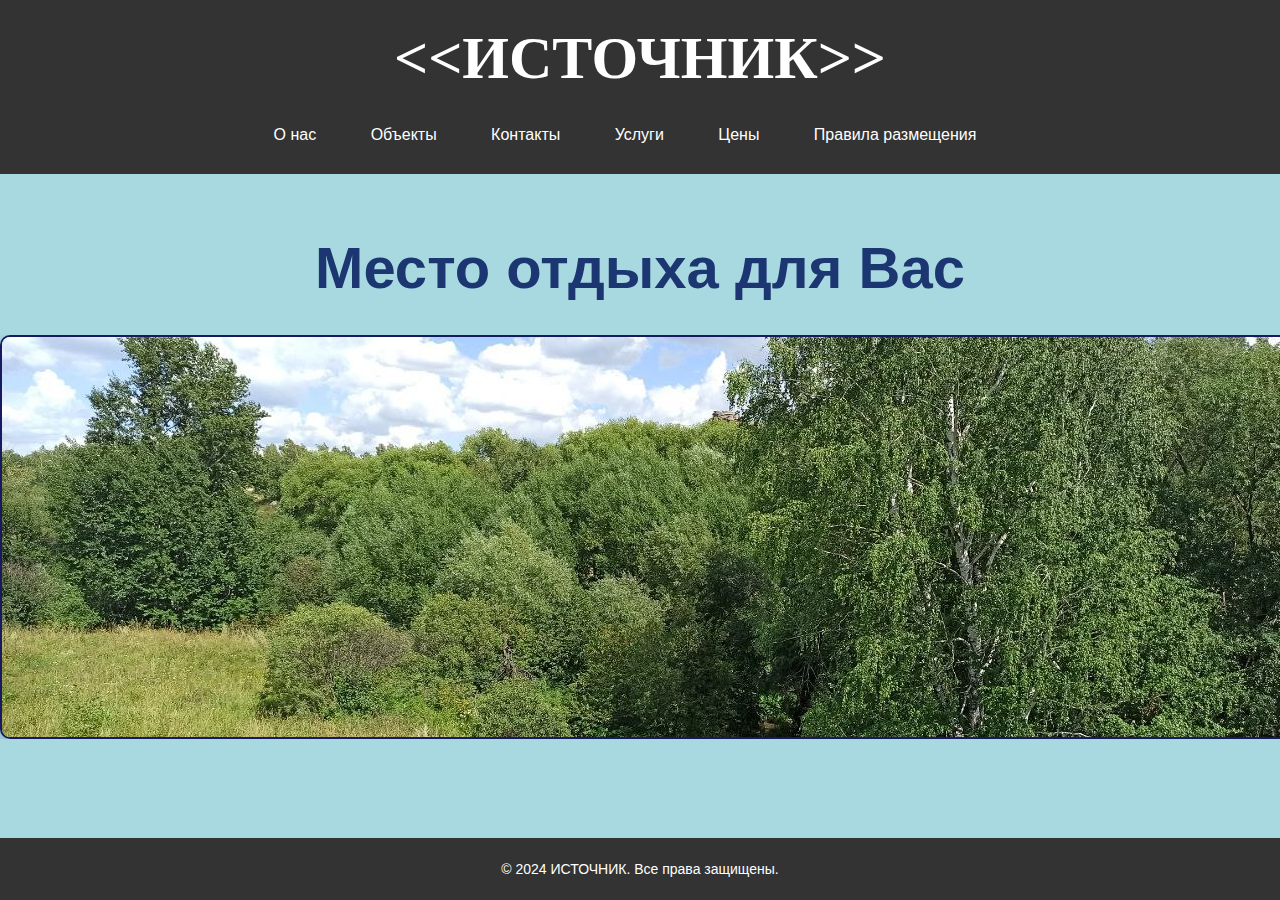
<file: index.html>
<!DOCTYPE html>
<html lang="ru">

<!---------------------------------------------ЗАГОЛОВОК------------------------------------------------>
<head>
		<meta charset="utf-8" />
		<meta name="description" content="Бронирование уютных домов для аренды в живописном регионе.">
		<meta name="viewport" content="width=device-width, initial-scale=1.0">
		<title>ИСТОЧНИК</title>
		<link rel ="stylesheet" href ="css/styles.css">
	</head>
<!---------------------------------------------ЗАГОЛОВОК------------------------------------------------>

<!--------------------------------------------Навигация------------------------------------------->
	<body>
		<header> 
		<h1 id="title"><<ИСТОЧНИК>></h1>
		<nav aria-label="Основное меню">
			<ul>
				<li><a href = "about.html"> О нас</a></li>
				<li><a href = "listings.html"> Объекты </a></li>
				<li><a href = "contact.html"> Контакты </a></li>
				<li><a href = "services.html"> Услуги </a></li>
				<li><a href = "price.html"> Цены </a></li>
				<li><a href = "Placement_rules.html"> Правила размещения </a></li>
				</ul>
				</nav>
		</header>
<!--------------------------------------------Навигация------------------------------------------->

<!-----------------------Дивиз---------------------->
	
<h2 id="fallingText">Место отдыха для Вас</h2>

<!-----------------------Дивиз---------------------->

<!----------------------Карусель фото---------------------->

<div class="carousel fade-in">
	<div class="carousel-inner">
		<div class="carousel-item"> 
			<img src="img/view_1.jpg" alt="Вид с окна">
		</div>
		<div class="carousel-item">
			<img src="img/view_2.jpg" alt="Вид с окна">
		</div>
		<div class="carousel-item">
			<img src="img/view_3.jpg" alt="Вид с окна">
		</div>
		<div class="carousel-item">
			<img src="img/view_4.jpg" alt="Вид с окна">
		</div>
	</div>
</div>

<!----------------------Карусель фото---------------------->

<!--------------------Скрипты JS----------------------->

<script src="js/Carousel_code.js"></script>
<script src="js/Fade_in.js"></script>

<!--------------------Скрипты JS----------------------->

<!---------------------------Подвал--------------------------------->
	<footer>
		<p>&copy; 2024 ИСТОЧНИК. Все права защищены.</p>
	</footer>
	</body>
</html>
<!---------------------------Подвал--------------------------------->
</file>
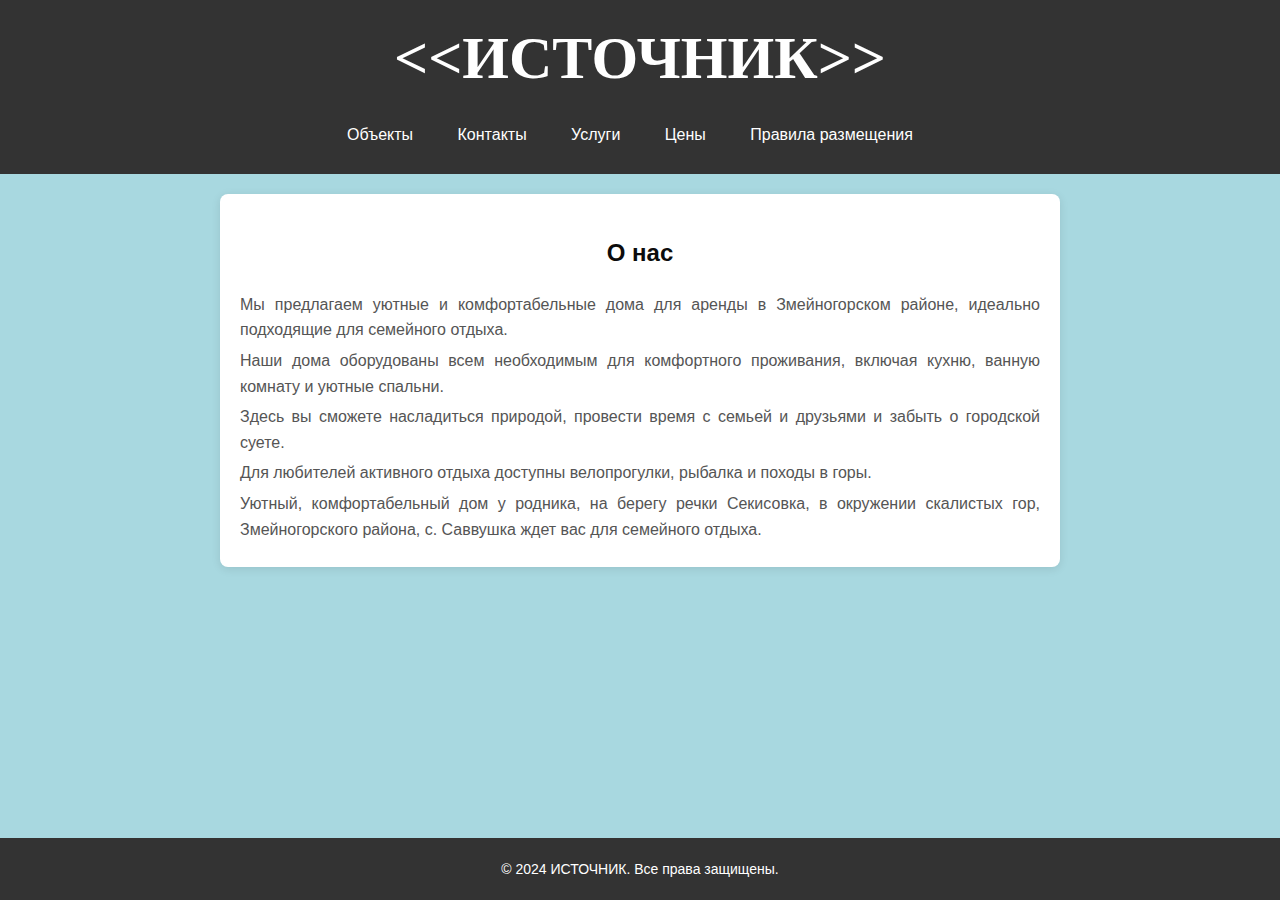
<file: about.html>
<!DOCTYPE html>
<html >
<head>
		<meta charset="utf-8" />
		<meta name="description" content="Бронирование уютных домов для аренды в живописном регионе.">
		<meta name="viewport" content="width=device-width, initial-scale=1.0">
		<title>ИСТОЧНИК</title>
		<link rel ="stylesheet" href ="css/styles_about.css">
	</head>
	<body>
		<header> 
		<h1  id="title" onclick="goToHome()"> <<ИСТОЧНИК>> </h1>

<script> // Код возрата на главную страницу (JavaScript)
    function goToHome(){
        window.location.href = "index.html";
    }
</script>

		<nav>
			<ul>
				<li><a href = "listings.html"> Объекты </a></li>
				<li><a href = "contact.html"> Контакты </a></li>
				<li><a href = "services.html"> Услуги </a></li>
				<li><a href = "price.html"> Цены </a></li>
				<li><a href = "Placement_rules.html"> Правила размещения </a></li>
				</ul>
				</nav>
		</header>
  
        <section id = "about">
		    <h2>О нас</h2>
		    <p>Мы предлагаем уютные и комфортабельные дома для аренды в Змейногорском районе, идеально подходящие для семейного отдыха.</p>
            <p>Наши дома оборудованы всем необходимым для комфортного проживания, включая кухню, ванную комнату и уютные спальни.</p>
            <p>Здесь вы сможете насладиться природой, провести время с семьей и друзьями и забыть о городской суете.</p>
			<p>Для любителей активного отдыха доступны велопрогулки, рыбалка и походы в горы.</p>
			<p>Уютный, комфортабельный дом у родника, на берегу речки Секисовка, в окружении скалистых гор, Змейногорского района, с. Саввушка ждет вас для семейного отдыха.</p>
        </section>

		<footer>
			<p>&copy; 2024 ИСТОЧНИК. Все права защищены.</p>
		</footer>
	</body>
</html>
</file>
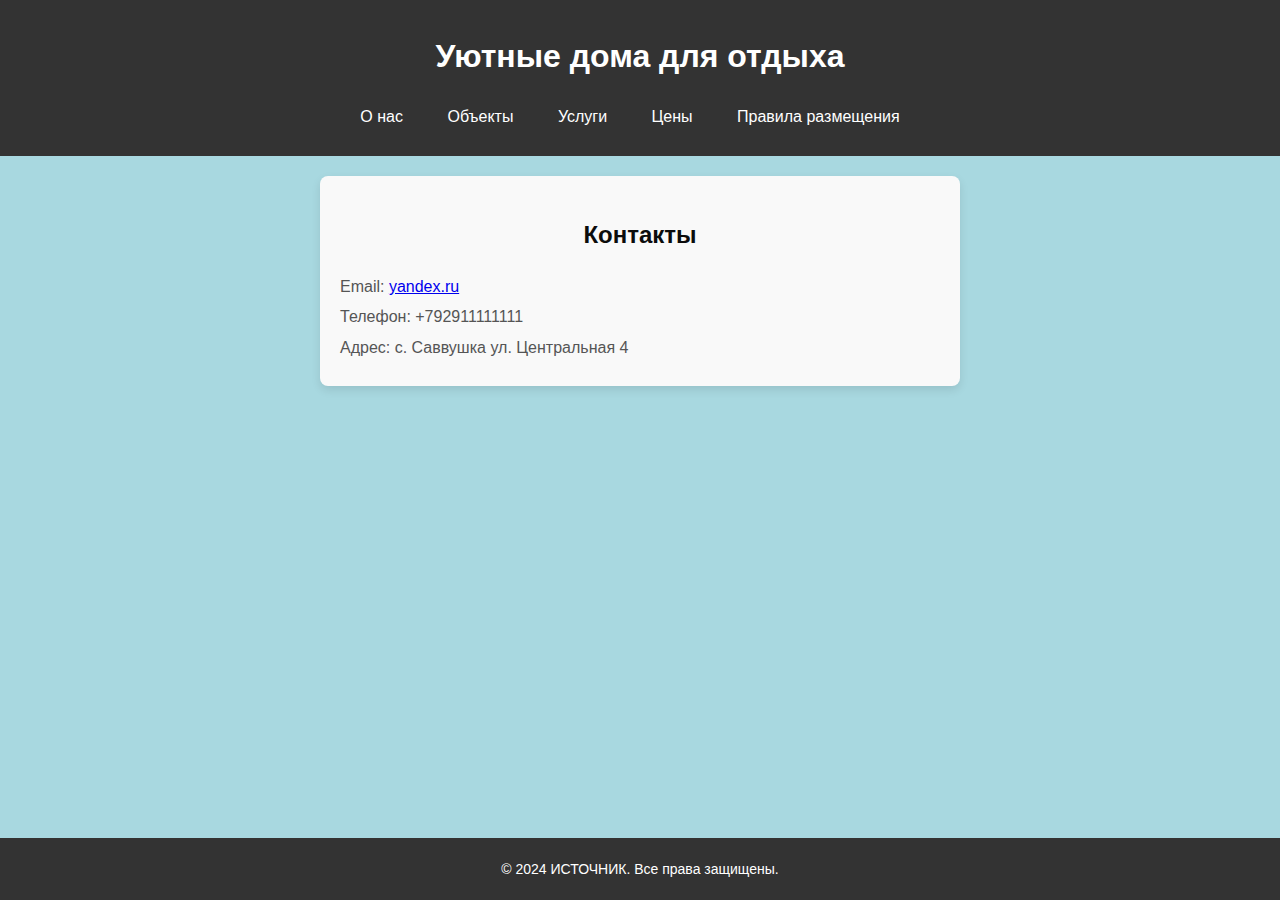
<file: contact.html>
<!DOCTYPE html>
<html >
<head>
		<meta charset="utf-8" />
		<meta name="description" content="Бронирование уютных домов для аренды в живописном регионе.">
		<meta name="viewport" content="width=device-width, initial-scale=1.0">
		<title>ИСТОЧНИК</title>
		<link rel ="stylesheet" href ="css/styles_contact.css">
	</head>
	<body>
		<header> 
		<h1 onclick="goToHome()"> Уютные дома для отдыха </h1>

<script> // Код возрата на главную страницу (JavaScript)
    function goToHome(){
        window.location.href = "index.html";
    }
</script>

		<nav>
			<ul>
                <li><a href = "about.html"> О нас</a></li>
				<li><a href = "listings.html"> Объекты </a></li>
				<li><a href = "services.html"> Услуги </a></li>
				<li><a href = "price.html"> Цены </a></li>
				<li><a href = "Placement_rules.html"> Правила размещения </a></li>
				</ul>
				</nav>
		</header>
  
        <section id = "contact">
			<h2>Контакты</h2>
			<p>Email: <a href="mailto:yandex.ru"> yandex.ru </a></p>
			<p>Телефон: +792911111111 </p>
			<p>Адрес: c. Саввушка ул. Центральная 4 </p>
		</section>

		<footer>
			<p>&copy; 2024 ИСТОЧНИК. Все права защищены.</p>
		</footer>
	</body>
</html>
</file>
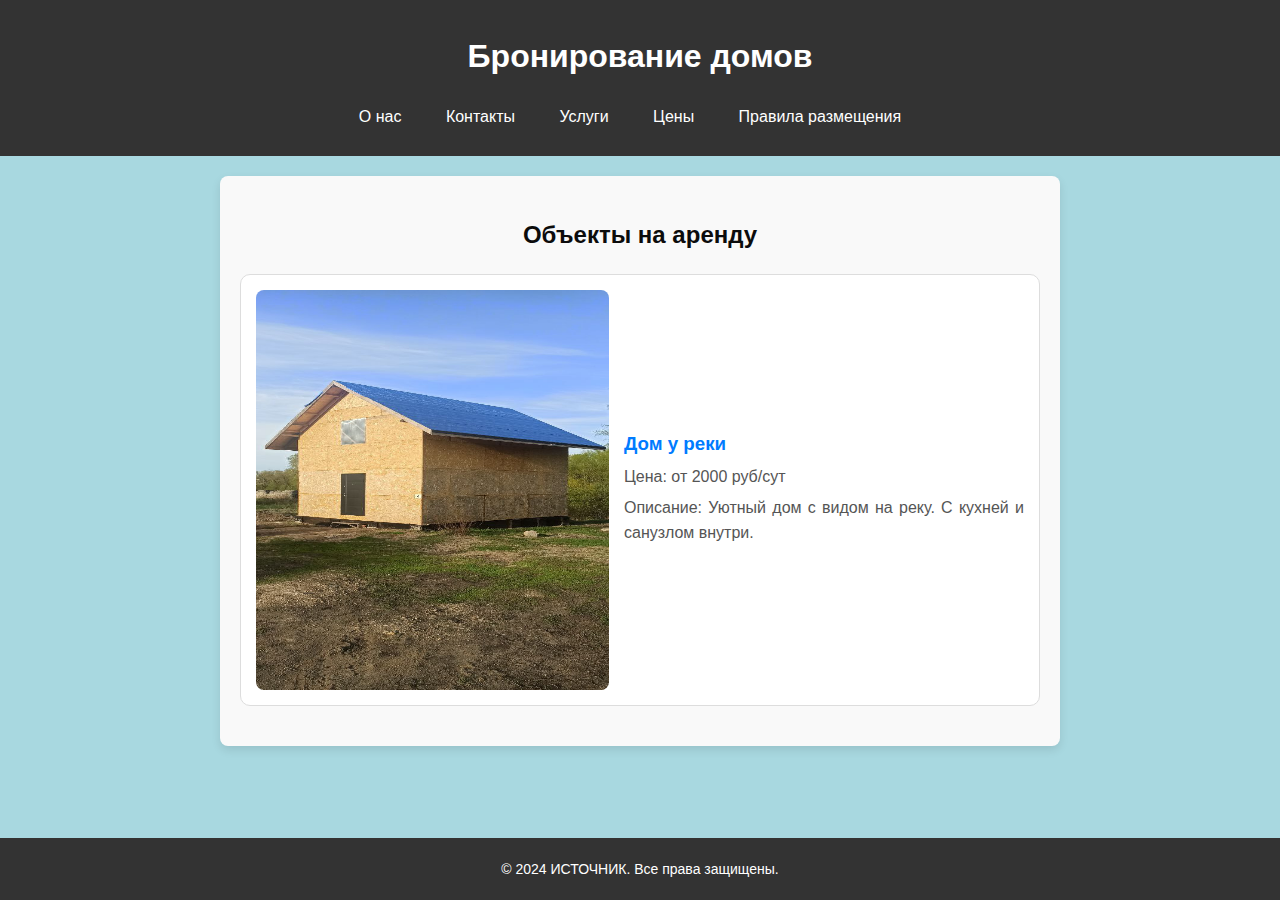
<file: listings.html>
<!DOCTYPE html>
<html>

<!---------------------------------------------ЗАГОЛОВОК------------------------------------------------>
<head>
		<meta charset="utf-8" />
		<meta name="description" content="Бронирование уютных домов для аренды в живописном регионе.">
		<meta name="viewport" content="width=device-width, initial-scale=1.0">
		<title>У родника</title>
		<link rel ="stylesheet" href ="css/styles_listings.css">
	</head>
<!---------------------------------------------ЗАГОЛОВОК------------------------------------------------>

<!--------------------------------------------Навигация------------------------------------------->
	<body>
		<header> 
		<h1 onclick="goToHome()"> Бронирование домов </h1>
		<nav>
			<ul>
				<li><a href = "about.html"> О нас</a></li>
				<li><a href = "contact.html"> Контакты </a></li>
				<li><a href = "services.html"> Услуги </a></li>
				<li><a href = "price.html"> Цены </a></li>
				<li><a href = "Placement_rules.html"> Правила размещения </a></li>
				</ul>
				</nav>
		</header>

<script> // Код возрата на главную страницу (JavaScript)
function goToHome(){
window.location.href = "index.html";
}
</script>

<!--------------------------------------------Навигация------------------------------------------->

<!---------------------------Объекты----------------------------------------------->			
		<section id = "listings">
			<h2>Объекты на аренду</h2>
			<div class = "property">
				<img src="img/House.jpg" alt="Дом у реки "width="400" height="400">
				<div class="property-details">
				<h3> Дом у реки</h3>
				<p>Цена: от 2000 руб/сут</p>
				<p>Описание: Уютный дом с видом на реку. С кухней и санузлом внутри.</p>
			</div>
		</div>
		</section>
<!---------------------------Объекты----------------------------------------------->	

<!---------------------------Подвал--------------------------------->
		<footer>
			<p>&copy; 2024 ИСТОЧНИК. Все права защищены.</p>
		</footer>
	</body>
</html>

<!---------------------------Подвал--------------------------------->
</file>
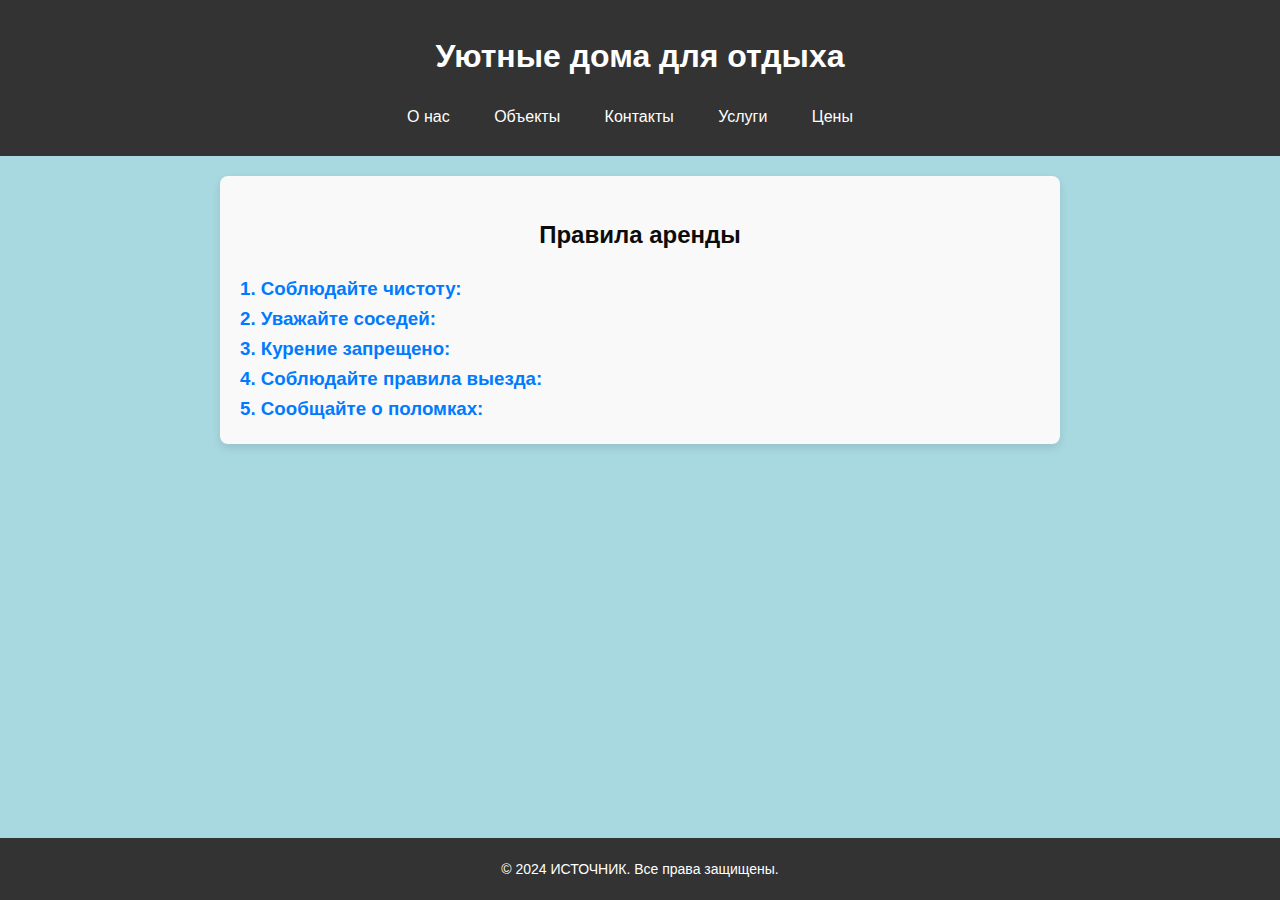
<file: Placement_rules.html>
<!DOCTYPE html>
<html lang="ru">

<!---------------------------------------------ЗАГОЛОВОК------------------------------------------------>
<head>
		<meta charset="utf-8" />
		<meta name="description" content="Бронирование уютных домов для аренды в живописном регионе.">
		<meta name="viewport" content="width=device-width, initial-scale=1.0">
		<title>У родника</title>
		<link rel ="stylesheet" href ="css/styles_placement_rules.css">
	</head>
<!---------------------------------------------ЗАГОЛОВОК------------------------------------------------>

<!--------------------------------------------Навигация------------------------------------------->
	<body>
		<header> 
		<h1 onclick="goToHome()"> Уютные дома для отдыха </h1>
		<nav>
			<ul>
				<li><a href = "about.html"> О нас</a></li>
				<li><a href = "listings.html"> Объекты </a></li>
				<li><a href = "contact.html"> Контакты </a></li>
				<li><a href = "services.html"> Услуги </a></li>
				<li><a href = "price.html"> Цены </a></li>
				</ul>
				</nav>
		</header>


<script> // Код возрата на главную страницу (JavaScript)
function goToHome(){
window.location.href = "index.html";
}
</script>
<!--------------------------------------------Навигация------------------------------------------->


<!-------------------------------------------------------------------Правила-------------------------------------------------------------------------------------------------------->	

<section id = "Placement_rules">
    <div class="hover-list">
    <h2 class="rules">Правила аренды</h2>
        <h3>1. Соблюдайте чистоту:</h3>
        <div class="hidden-content">
            <p><strong>Важно:</strong> Убедитесь, что вы оставляете дом в таком же состоянии, в каком его получили.</p>
        </div>  
    
        <h3>2. Уважайте соседей:</h3>
        <div class="hidden-content">
            <p><strong>Важно:</strong> Старайтесь не шуметь в позднее время. Уважайте личное пространство ваших соседей.</p>
        </div>

        <h3>3. Курение запрещено:</h3>
        <div class="hidden-content">
            <p><strong>Важно:</strong> Курение строго запрещено внутри дома, используйте отведенные для этого места.</p>
        </div>

        <h3>4. Соблюдайте правила выезда:</h3>
        <div class="hidden-content">
            <p><strong>Важно:</strong> При выезде убедитесь, что все окна закрыты, свет выключен, а ключи возвращены согласно договоренности.</p>
        </div>

		<h3>5. Сообщайте о поломках:</h3>
		<div class="hidden-content">
			<p><strong>Важно:</strong> Если вы заметили какие-либо проблемы (например, протечки или неисправности), немедленно сообщите об этом.</p>
		</div>
    </div>
</section>

<!--------------------------------------------------------------------Правила-------------------------------------------------------------------------------------------------------->

<!---------------------------Подвал--------------------------------->
		<footer>
			<p>&copy; 2024 ИСТОЧНИК. Все права защищены.</p>
		</footer>
	</body>
</html>

<!---------------------------Подвал--------------------------------->
</file>
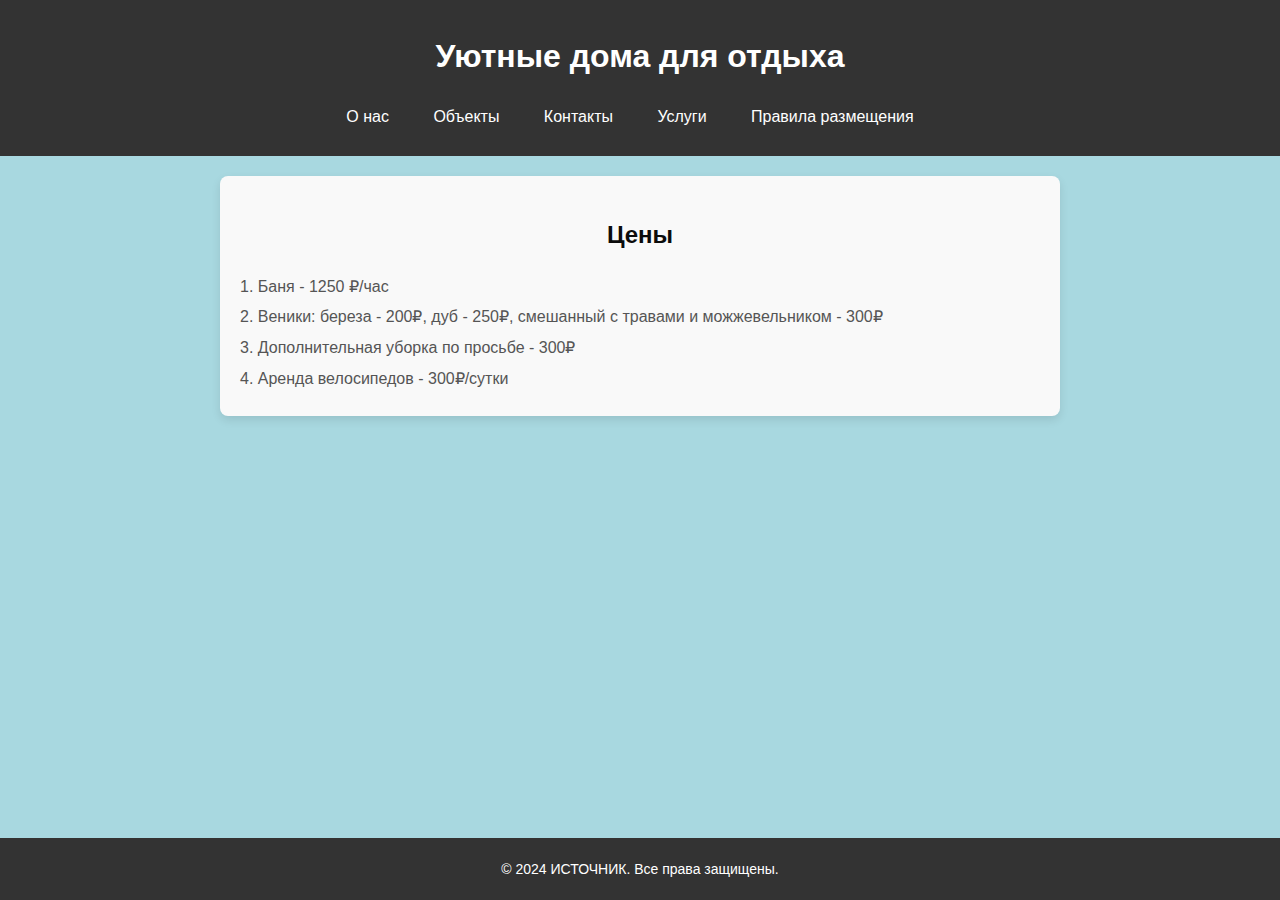
<file: price.html>
<!DOCTYPE html>
<html >
<head>
		<meta charset="utf-8" />
		<meta name="description" content="Бронирование уютных домов для аренды в живописном регионе.">
		<meta name="viewport" content="width=device-width, initial-scale=1.0">
		<title>У родника</title>
		<link rel ="stylesheet" href ="css/styles_price.css">
	</head>
	<body>
		<header> 
		<h1 onclick="goToHome()"> Уютные дома для отдыха </h1>

<script> // Код возрата на главную страницу (JavaScript)
    function goToHome(){
        window.location.href = "index.html";
    }
</script>

		<nav>
			<ul>
				<li><a href = "about.html"> О нас</a></li>
				<li><a href = "listings.html"> Объекты </a></li>
				<li><a href = "contact.html"> Контакты </a></li>
				<li><a href = "services.html"> Услуги </a></li>
				<li><a href = "Placement_rules.html"> Правила размещения </a></li>
				</ul>
				</nav>
		</header>
  
		<section id = "price">
			<h2>Цены</h2>
			<p>1. Баня - 1250 ₽/час</p>
			<p>2. Веники: береза - 200₽, дуб - 250₽, смешанный с травами и можжевельником - 300₽</p>
			<p>3. Дополнительная уборка по просьбе - 300₽</p>
			<p>4. Аренда велосипедов - 300₽/сутки</p>
		</section>
			
		
		<footer>
			<p>&copy; 2024 ИСТОЧНИК. Все права защищены.</p>
		</footer>
	</body>
</html>
</file>
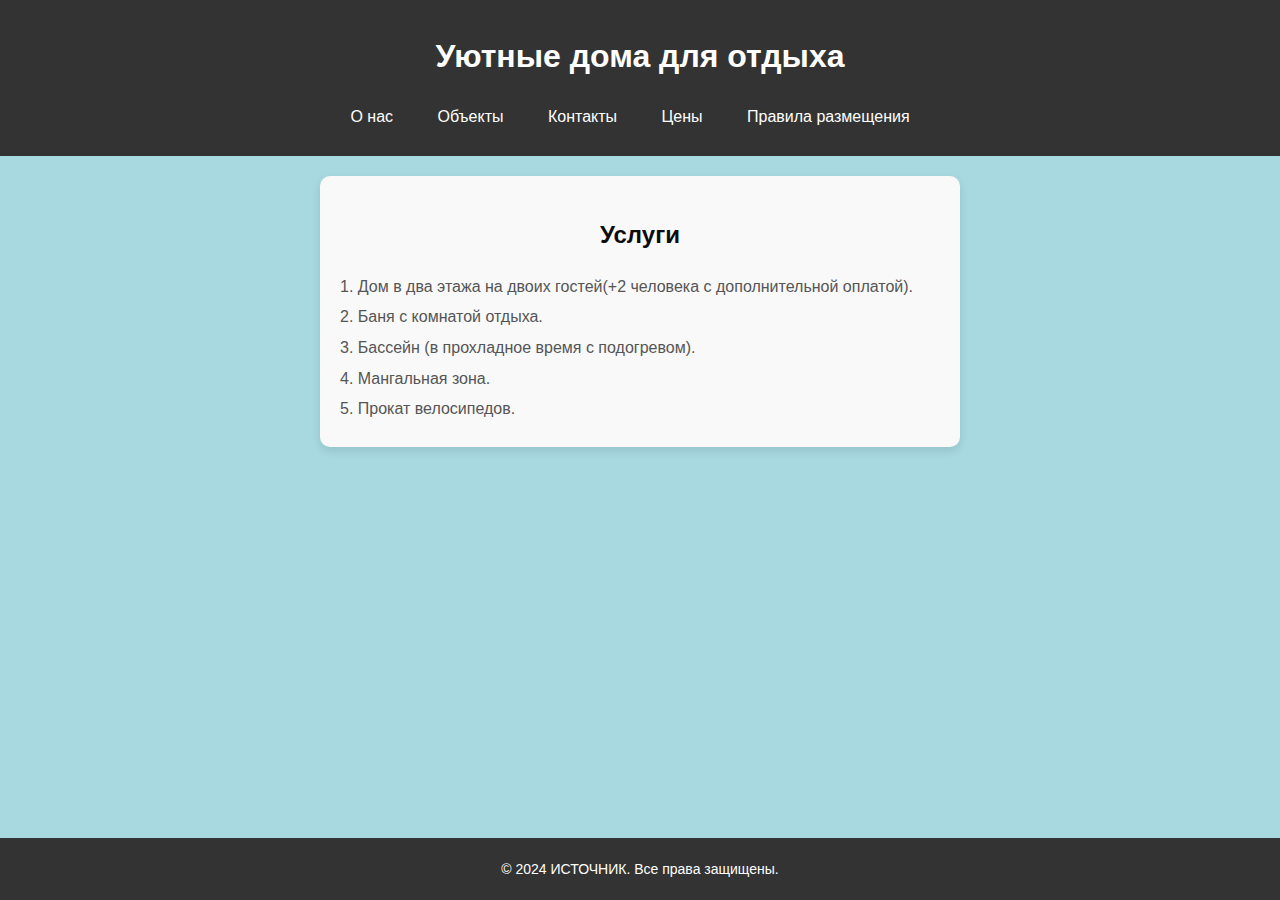
<file: services.html>
<!DOCTYPE html>
<html >
<head>
		<meta charset="utf-8" />
		<meta name="description" content="Бронирование уютных домов для аренды в живописном регионе.">
		<meta name="viewport" content="width=device-width, initial-scale=1.0">
		<title>ИСТОЧНИК</title>
		<link rel ="stylesheet" href ="css/styles_services.css">
	</head>
	<body>
		<header> 
		<h1 onclick="goToHome()"> Уютные дома для отдыха </h1>

<script> // Код возрата на главную страницу (JavaScript)
    function goToHome(){
        window.location.href = "index.html";
    }
</script>

		<nav>
			<ul>
				<li><a href = "about.html"> О нас</a></li>
				<li><a href = "listings.html"> Объекты </a></li>
				<li><a href = "contact.html"> Контакты </a></li>
				<li><a href = "price.html"> Цены </a></li>
				<li><a href = "Placement_rules.html"> Правила размещения </a></li>
				</ul>
				</nav>
		</header>
  
		<section id = "services">
			<h2>Услуги</h2>
			<p>1. Дом в два этажа на двоих гостей(+2 человека с дополнительной оплатой).</p>
			<p>2. Баня с комнатой отдыха.</p>
			<p>3. Бассейн (в прохладное время с подогревом).</p>
			<p>4. Мангальная зона.</p>
			<p>5. Прокат велосипедов.</p>
		</section>

		<footer>
			<p>&copy; 2024 ИСТОЧНИК. Все права защищены.</p>
		</footer>
	</body>
</html>
</file>
<file: css/styles.css>
:root {
    --primary-color: #007BFF;
}

body {
    font-family: Arial, sans-serif;
    line-height: 1.6;
    margin: 0;
    padding: 0;
	text-decoration: none;
	background-color: #A8D8E0;
}

header {
	background: #333;
	list-style-type: none;
	color: #fff;
	padding: 10px 0;
	margin: 0;
	text-align: center ;	
	max-width: 100%;
	height: auto;
	text-decoration: none;
	
}


@font-face {
	font-family: 'Belozersk Font';
	src: url('/fonts/Title/Belozersk\ Font.ttf')
	format('ttf'),
	url('/fonts/Title/Belozersk\ Font.otf') format('otf'); 
	font-weight: normal;
	font-style: italic;
}

#title {
	font-family: 'Belozersk Font';
	font-size: 45pt;
	margin: auto;
}

nav ul {
	list-style: none;
	padding: 0;
}

nav ul li {
	display: inline;
	margin-right: 30px;
	
}

nav ul li a {
	color: #fff;
	text-decoration: none;
	padding: 10px;
	transition: color 0.3s;
}

nav ul li a:hover {
    color: var(--primary-color); /* Цвет при наведении */
	text-decoration: none;
}

section {
	padding: 20px;
}

h2 {
	color: #0c0c0c;
	text-align: center;
	margin-bottom: 20px;
}

.downText {
	display: flex;
	justify-content: center;
	align-items: center;
	height: 100vh;
	background-color: #f0f0f0;
	overflow: hidden;
}

#fallingText{
	font-size: 58px;
	color: #1b3670;
	animation: fall 2s forwards;
}

@keyframes fall {
	0% {
		transform: translateY(-100%);
		opacity: 0;
	}
	100% {
		transform: translateY(0);
		opacity: 1;
	}
}

.carousel {
	position: relative;
	width: 100%;
	overflow: hidden;
}

.carousel-inner {
	display: flex;
	overflow: hidden;
	border: 2px solid #181a5f;
	border-radius: 10px;
	box-shadow: 0 4px 10px rgba(0, 0, 0, 0.2); 
	width: 400%;
	transition: transform 2s ease-in-out;
}

.carousel-item {
	flex: 4;
	display: flex;
	text-align: center;
	justify-content: center;
	transition: transform 2s ease-in-out;

}

.carousel-item img {
	width: 100%;
	max-height: 400px;
	object-fit: cover;
}

.fade-in {
	opacity: 0;
	transition:  opacity 3.5s ease-in-out;
}

.fade-in.show{
	opacity: 1;
}

h3 {
	margin: 0;
	color: #007BFF; 
}

p {
	color: #555;
	text-align: justify; 
	margin-bottom: 20px;
	margin: 5px 0;
}

.text-column {
	display: flex; 
	flex-direction: column; 
	gap: 10px; 
	text-decoration: none;
}

a:hover {
	text-decoration: underline;
}


footer {
	background-color: #333; /* Темный фон */
	color: #fff; /* Белый текст */
	text-align: center; /* Центрирование текста */
	padding: 20px 0; /* Отступы сверху и снизу */
	position: absolute; /* Позиционирование */
	bottom: 0; /* Привязка к низу */
	width: 100%; /* Ширина на всю страницу */
	font-family: Arial, sans-serif;
	clear: both;
}

footer p {
	margin: 0; 
	font-size: 14px; 
	text-align: center;
	color: #fff;
}

/* Медиа-запросы для мобильных устройств */
@media (max-width: 600px) {
    html, body {
		font-family: Arial, sans-serif;
		line-height: 1.6;
		margin: 0;
		padding: 0;
		text-decoration: none;
		background-color: #A8D8E0;
	}
	
	#title {
        font-size: 30pt; /* Уменьшите размер заголовка для мобильных */
    }

    nav ul {
        display: flex;
        flex-direction: column; /* Вертикальное расположение элементов меню */
        padding: 0;
    }

    nav ul li {
        margin: 10px 0; /* Увеличьте отступы между элементами меню */
        display: block; /* Каждый элемент занимает всю ширину */
    }

nav ul li a {
		color: #fff;
		text-decoration: none;
		padding: 10px;
		transition: color 0.3s;
	}
	
    h2 {
        font-size: 24px; /* Уменьшите размер заголовка для мобильных */
    }

    .carousel-item img {
        max-height: 200px; /* Уменьшите максимальную высоту изображений для мобильных */
    }
	footer {
		background-color: #333; /* Темный фон */
		color: #fff; /* Белый текст */
		text-align: center; /* Центрирование текста */
		padding: 20px 0; /* Отступы сверху и снизу */
		position: absolute; /* Позиционирование */
		bottom: 0; /* Привязка к низу */
		width: 100%; /* Ширина на всю страницу */
		font-family: Arial, sans-serif;
		clear: both;
	}
	
	footer p {
		margin: 0; 
		font-size: 14px; 
		text-align: center;
		color: #fff;
	}
}
</file>
<file: css/styles_about.css>
:root {
    --primary-color: #007BFF;
}


body {
	font-family: Arial, sans-serif;
	line-height: 1.6;
	margin: 0;
	padding: 0;
	background-color: #A8D8E0;
}

header {
	background: #333;
	list-style-type: none;
	color: #fff;
	padding: 10px 20px;
	margin: 0;
	text-align: center ;
	
}

#title {
	font-family: 'Belozersk Font';
	font-size: 45pt;
	margin: auto;
}


nav ul {
	list-style: none;
	padding: 0;
}

nav ul li {
	display: inline;
	margin-right: 20px;
	
}

nav ul li a {
	color: #fff;
	text-decoration: none;
	padding: 10px;
	transition: color 0.3s;
}

nav ul li a:hover {
    color: var(--primary-color); /* Цвет при наведении */
	text-decoration: none;
}

section {
	padding: 20px;
}


#about {
	max-width: 800px;
	margin: 20px auto;
	padding: 20px;
	background: white;
	border-radius: 8px;
	box-shadow: 0 2px 10px rgba(0, 0, 0, 0.1);
}


h1 {
cursor: pointer;
text-decoration: none;
}

h2 {
	color: #0c0c0c;
	text-align: center;
}

h3 {
	margin: 0;
	color: #007BFF; 
}

p {
	color: #555;
	text-align: justify; 
	margin-bottom: 20px;
	margin: 5px 0;
}

.text-column {
	display: flex; 
	flex-direction: column; 
	gap: 10px; 
}

.property {
	display: flex;
	align-items: center;
	margin-bottom: 20px;
	padding: 10px;
	border: 1px solid #ddd;
	border-radius: 8px;
	background-color: #fff;
	transition: transform 0.2s;
}

.property:hover {
	transform: scale(1.02);
	box-shadow: 0 4px 15px rgba(0, 0, 0, 0.2);
}


.property img {
	margin-right: 15px;
}


img {
	border-radius: 8px;
	margin-right: 20px;
}

.property-details {
    max-width: 400px;
	flex-grow: 1;

}


a:hover {
	text-decoration: underline;
}


footer {
	background-color: #333; /* Темный фон */
	color: #fff; /* Белый текст */
	text-align: center; /* Центрирование текста */
	padding: 20px 0; /* Отступы сверху и снизу */
	position: absolute; /* Позиционирование */
	bottom: 0; /* Привязка к низу */
	width: 100%; /* Ширина на всю страницу */
	font-family: Arial, sans-serif;
}

footer p {
	margin: 0; 
	font-size: 14px; 
	text-align: center;
	color: white;
}
</file>
<file: css/styles_contact.css>
:root {
    --primary-color: #007BFF;
}


body {
	font-family: Arial, sans-serif;
	line-height: 1.6;
	margin: 0;
	padding: 0;
	background-color: #A8D8E0;
}

header {
	background: #333;
	list-style-type: none;
	color: #fff;
	padding: 10px 0;
	margin: 0;
	text-align: center ;
	
}

nav ul {
	list-style: none;
	padding: 0;
}

nav ul li {
	display: inline;
	margin-right: 20px;
	
}

nav ul li a {
	color: #fff;
	text-decoration: none;
	padding: 10px;
	transition: color 0.3s;
	
}
nav ul li a:hover {
    color: var(--primary-color); /* Цвет при наведении */
	text-decoration: none;
}


section {
	padding: 20px;
}


#about {
	max-width: 800px;
	margin: 20px auto;
	padding: 20px;
	background: white;
	border-radius: 8px;
	box-shadow: 0 2px 10px rgba(0, 0, 0, 0.1);
}


h1 {
cursor: pointer;
text-decoration: none;
}

h2 {
	color: #0c0c0c;
	text-align: center;
}

h3 {
	margin: 0;
	color: #007BFF; 
}

p {
	color: #555;
	text-align: justify; 
	margin-bottom: 20px;
	margin: 5px 0;
}

.text-column {
	display: flex; 
	flex-direction: column; 
	gap: 10px; 
}

.property {
	display: flex;
	align-items: center;
	margin-bottom: 20px;
	padding: 10px;
	border: 1px solid #ddd;
	border-radius: 8px;
	background-color: #fff;
	transition: transform 0.2s;
}

.property:hover {
	transform: scale(1.02);
	box-shadow: 0 4px 15px rgba(0, 0, 0, 0.2);
}


.property img {
	margin-right: 15px;
}

#listings {
	max-width: 800px;
	margin: 0 auto;
	padding: 20px;
	font-family: Arial, sans-serif;
	background-color: #f9f9f9;
	border-radius: 8px;
	box-shadow: 0 4px 10px rgba(0, 0, 0, 0.1);
}

img {
	border-radius: 8px;
	margin-right: 20px;
}

.property-details {
    max-width: 400px;
	flex-grow: 1;

}

#contact {
	max-width: 600px;
	margin: 20px auto;
	padding: 20px;
	font-family: Arial, sans-serif;
	background-color: #f9f9f9;
	border-radius: 8px;
	box-shadow: 0 4px 10px rgba(0, 0, 0, 0.1);
	text-align: center; 
}

a:hover {
	text-decoration: underline;
}


footer {
	background-color: #333; /* Темный фон */
	color: #fff; /* Белый текст */
	text-align: center; /* Центрирование текста */
	padding: 20px 0; /* Отступы сверху и снизу */
	position: absolute; /* Позиционирование */
	bottom: 0; /* Привязка к низу */
	width: 100%; /* Ширина на всю страницу */
	font-family: Arial, sans-serif;
}

footer p {
	margin: 0; 
	font-size: 14px; 
	text-align: center;
	color: white;
}
</file>
<file: css/styles_listings.css>
:root {
    --primary-color: #007BFF;
}

body {
	font-family: Arial, sans-serif;
	line-height: 1.6;
	margin: 0;
	padding: 0;
	background-color: #A8D8E0;
}

header {
	background: #333;
	list-style-type: none;
	color: #fff;
	padding: 10px 0;
	margin: 0;
	text-align: center ;
	
}

nav ul {
	list-style: none;
	padding: 0;
}

nav ul li {
	display: inline;
	margin-right: 20px;
}

nav ul li a {
	color: #fff;
	text-decoration: none;
	padding: 10px;
	transition: color 0.3s;
	
}

nav ul li a:hover {
color: var(--primary-color); /* Цвет при наведении */
text-decoration: none;
}

section {
	padding: 20px;
}


#about {
	max-width: 800px;
	margin: 20px auto;
	padding: 20px;
	background: white;
	border-radius: 8px;
	box-shadow: 0 2px 10px rgba(0, 0, 0, 0.1);
}


h1 {
cursor: pointer;
text-decoration: none;
}

h2 {
	color: #0c0c0c;
	text-align: center;
}

h3 {
	margin: 0;
	color: #007BFF; 
}

p {
	color: #555;
	text-align: justify; 
	margin-bottom: 20px;
	margin: 5px 0;
}

.text-column {
	display: flex; 
	flex-direction: column; 
	gap: 10px; 
}

.property {
	display: flex;
	align-items: center;
	margin-bottom: 20px;
	padding: 15px;
	border: 1px solid #ddd;
	border-radius: 10px;
	background-color: #fff;
	transition: transform 0.2s, box-shadow 0.2s;
}

.property:hover {
	transform: translateY(-5px);
	box-shadow: 0 8px 20px rgba(0, 0, 0, 0.2);
}


.property img {
	margin-right: 15px;
}

#listings {
	max-width: 800px;
	margin: 20px auto;
	padding: 20px;
	font-family: Arial, sans-serif;
	background-color: #f9f9f9;
	border-radius: 8px;
	box-shadow: 0 4px 10px rgba(0, 0, 0, 0.1);
}

img {
	border-radius: 8px;
	margin-right: 20px;
}

.property-details {
    max-width: 400px;
	flex-grow: 1;

}

#contact {
	max-width: 600px;
	margin: 20px auto;
	padding: 20px;
	font-family: Arial, sans-serif;
	background-color: #f9f9f9;
	border-radius: 8px;
	box-shadow: 0 4px 10px rgba(0, 0, 0, 0.1);
	text-align: center; 
}

a:hover {
	text-decoration: underline;
}


footer {
	background-color: #333; /* Темный фон */
	color: #fff; /* Белый текст */
	text-align: center; /* Центрирование текста */
	padding: 20px 0; /* Отступы сверху и снизу */
	position: absolute; /* Позиционирование */
	bottom: 0; /* Привязка к низу */
	width: 100%; /* Ширина на всю страницу */
	font-family: Arial, sans-serif;
}

footer p {
	margin: 0; 
	font-size: 14px; 
	text-align: center;
	color: white;
}
</file>
<file: css/styles_placement_rules.css>
:root {
    --primary-color: #007BFF;
}

body {
	font-family: Arial, sans-serif;
	line-height: 1.6;
	margin: 0;
	padding: 0;
	background-color: #A8D8E0;
}

header {
	background: #333;
	list-style-type: none;
	color: #fff;
	padding: 10px 0;
	margin: 0;
	text-align: center ;
	
}

nav ul {
	list-style: none;
	padding: 0;
}

nav ul li {
	display: inline;
	margin-right: 20px;
}

nav ul li a {
	color: #fff;
	text-decoration: none;
	padding: 10px;
	transition: color 0.3s;
}

nav ul li a:hover {
	color: var(--primary-color); /* Цвет при наведении */
	text-decoration: none;
}

section {
	padding: 20px;
}


h1 {
cursor: pointer;
text-decoration: none;
}

h2 {
	color: #0c0c0c;
	text-align: center;
	
}

h3 {
	margin: 0;
	color: #007BFF; 
}

p {
	color: #555;
	text-align: justify; 
	margin-bottom: 20px;
	margin: 5px 0;
}

.text-column {
	display: flex; 
	flex-direction: column; 
	gap: 10px; 
}

.property {
	display: flex;
	align-items: center;
	margin-bottom: 20px;
	padding: 10px;
	border: 1px solid #ddd;
	border-radius: 8px;
	background-color: #fff;
	transition: transform 0.2s;
}

.property:hover {
	transform: scale(1.02);
	box-shadow: 0 4px 15px rgba(0, 0, 0, 0.2);
}


.property img {
	margin-right: 15px;
}

#Placement_rules {
	max-width: 800px;
	margin: 20px auto;
	padding: 20px;
	font-family: Arial, sans-serif;
	background-color: #f9f9f9;
	border-radius: 8px;
	box-shadow: 0 4px 10px rgba(0, 0, 0, 0.1);
}

.rules {
	cursor: pointer;
	position: relative;
}

.hover-list {
	position: relative;
}


.hidden-content {
    display: none; /* Скрываем контент по умолчанию */
    margin-top: 5px;
}

.hover-list:hover .hidden-content {
    display: block; /* Показываем контент при наведении */
}

img {
	border-radius: 8px;
	margin-right: 20px;
}

.property-details {
    max-width: 400px;
	flex-grow: 1;
}

#contact {
	max-width: 600px;
	margin: 20px auto;
	padding: 20px;
	font-family: Arial, sans-serif;
	background-color: #f9f9f9;
	border-radius: 8px;
	box-shadow: 0 4px 10px rgba(0, 0, 0, 0.1);
	text-align: center; 
}

a:hover {
	text-decoration: underline;
}


footer {
	background-color: #333; /* Темный фон */
	color: #fff; /* Белый текст */
	text-align: center; /* Центрирование текста */
	padding: 20px 0; /* Отступы сверху и снизу */
	position: absolute; /* Позиционирование */
	bottom: 0; /* Привязка к низу */
	width: 100%; /* Ширина на всю страницу */
	font-family: Arial, sans-serif;
}

footer p {
	margin: 0; 
	font-size: 14px; 
	text-align: center;
	color: white;
}
</file>
<file: css/styles_price.css>
:root {
    --primary-color: #007BFF;
}

body {
	font-family: Arial, sans-serif;
	line-height: 1.6;
	margin: 0;
	padding: 0;
	background-color: #A8D8E0;
}

header {
	background: #333;
	list-style-type: none;
	color: #fff;
	padding: 10px 0;
	margin: 0;
	text-align: center ;
	
}

nav ul {
	list-style: none;
	padding: 0;
}

nav ul li {
	display: inline;
	margin-right: 20px;
}

nav ul li a {
	color: #fff;
	text-decoration: none;
	padding: 10px;
	transition: color 0.3s;
}

nav ul li a:hover {
	color: var(--primary-color); /* Цвет при наведении */
	text-decoration: none;
	}

section {
	padding: 20px;
}



h1 {
cursor: pointer;
text-decoration: none;
}

h2 {
	color: #0c0c0c;
	text-align: center;
}

h3 {
	margin: 0;
	color: #007BFF; 
}

p {
	color: #555;
	text-align: justify; 
	margin-bottom: 20px;
	margin: 5px 0;
}

.text-column {
	display: flex; 
	flex-direction: column; 
	gap: 10px; 
}

.property {
	display: flex;
	align-items: center;
	margin-bottom: 20px;
	padding: 10px;
	border: 1px solid #ddd;
	border-radius: 8px;
	background-color: #fff;
	transition: transform 0.2s;
}

.property:hover {
	transform: scale(1.02);
	box-shadow: 0 4px 15px rgba(0, 0, 0, 0.2);
}


.property img {
	margin-right: 15px;
}

#price {
	max-width: 800px;
	margin: 20px auto;
	padding: 20px;
	font-family: Arial, sans-serif;
	background-color: #f9f9f9;
	border-radius: 8px;
	box-shadow: 0 4px 10px rgba(0, 0, 0, 0.1);
}

img {
	border-radius: 8px;
	margin-right: 20px;
}

.property-details {
    max-width: 400px;
	flex-grow: 1;

}

#contact {
	max-width: 600px;
	margin: 20px auto;
	padding: 20px;
	font-family: Arial, sans-serif;
	background-color: #f9f9f9;
	border-radius: 8px;
	box-shadow: 0 4px 10px rgba(0, 0, 0, 0.1);
	text-align: center; 
}

a:hover {
	text-decoration: underline;
}


footer {
	background-color: #333; /* Темный фон */
	color: #fff; /* Белый текст */
	text-align: center; /* Центрирование текста */
	padding: 20px 0; /* Отступы сверху и снизу */
	position: absolute; /* Позиционирование */
	bottom: 0; /* Привязка к низу */
	width: 100%; /* Ширина на всю страницу */
	font-family: Arial, sans-serif;
}

footer p {
	margin: 0; 
	font-size: 14px; 
	text-align: center;
	color: white;
}
</file>
<file: css/styles_services.css>
:root {
    --primary-color: #007BFF;
}

body {
	font-family: Arial, sans-serif;
	line-height: 1.6;
	margin: 0;
	padding: 0;
	background-color: #A8D8E0;
}

header {
	background: #333;
	list-style-type: none;
	color: #fff;
	padding: 10px 0;
	margin: 0;
	text-align: center ;
	
}

nav ul {
	list-style: none;
	padding: 0;
}

nav ul li {
	display: inline;
	margin-right: 20px;
}

nav ul li a {
	color: #fff;
	text-decoration: none;
	padding: 10px;
	transition: color 0.3s;
}

nav ul li a:hover {
	color: var(--primary-color); /* Цвет при наведении */
	text-decoration: none;
	}

section {
	padding: 20px;
}



h1 {
cursor: pointer;
text-decoration: none;
}

h2 {
	color: #0c0c0c;
	text-align: center;
}

h3 {
	margin: 0;
	color: #007BFF; 
}

p {
	color: #555;
	text-align: justify; 
	margin-bottom: 20px;
	margin: 5px 0;
}

.text-column {
	display: flex; 
	flex-direction: column; 
	gap: 10px; 
}

.property {
	display: flex;
	align-items: center;
	margin-bottom: 20px;
	padding: 15px;
	border: 1px solid #ddd;
	border-radius: 10px;
	background-color: #fff;
	transition: transform 0.2s, box-shadow 0.2s;
}

.property:hover {
	transform: translateY(-5px);
	box-shadow: 0 8px 20px rgba(0, 0, 0, 0.2);
}


.property img {
	margin-right: 15px;
}


img {
	border-radius: 8px;
	margin-right: 20px;
}

.property-details {
    max-width: 400px;
	flex-grow: 1;

}

#services {
	max-width: 600px;
	margin: 20px auto;
	padding: 20px;
	font-family: Arial, sans-serif;
	background-color: #f9f9f9;
	border-radius: 10px;
	box-shadow: 0 4px 10px rgba(0, 0, 0, 0.1);
	text-align: center; 
}

a:hover {
	text-decoration: underline;
}




footer {
	background-color: #333; /* Темный фон */
	color: #fff; /* Белый текст */
	text-align: center; /* Центрирование текста */
	padding: 20px 0; /* Отступы сверху и снизу */
	position: absolute; /* Позиционирование */
	bottom: 0; /* Привязка к низу */
	width: 100%; /* Ширина на всю страницу */
	font-family: Arial, sans-serif;
}

footer p {
	margin: 0; 
	font-size: 14px; 
	text-align: center;
	color: white;
}
</file>
